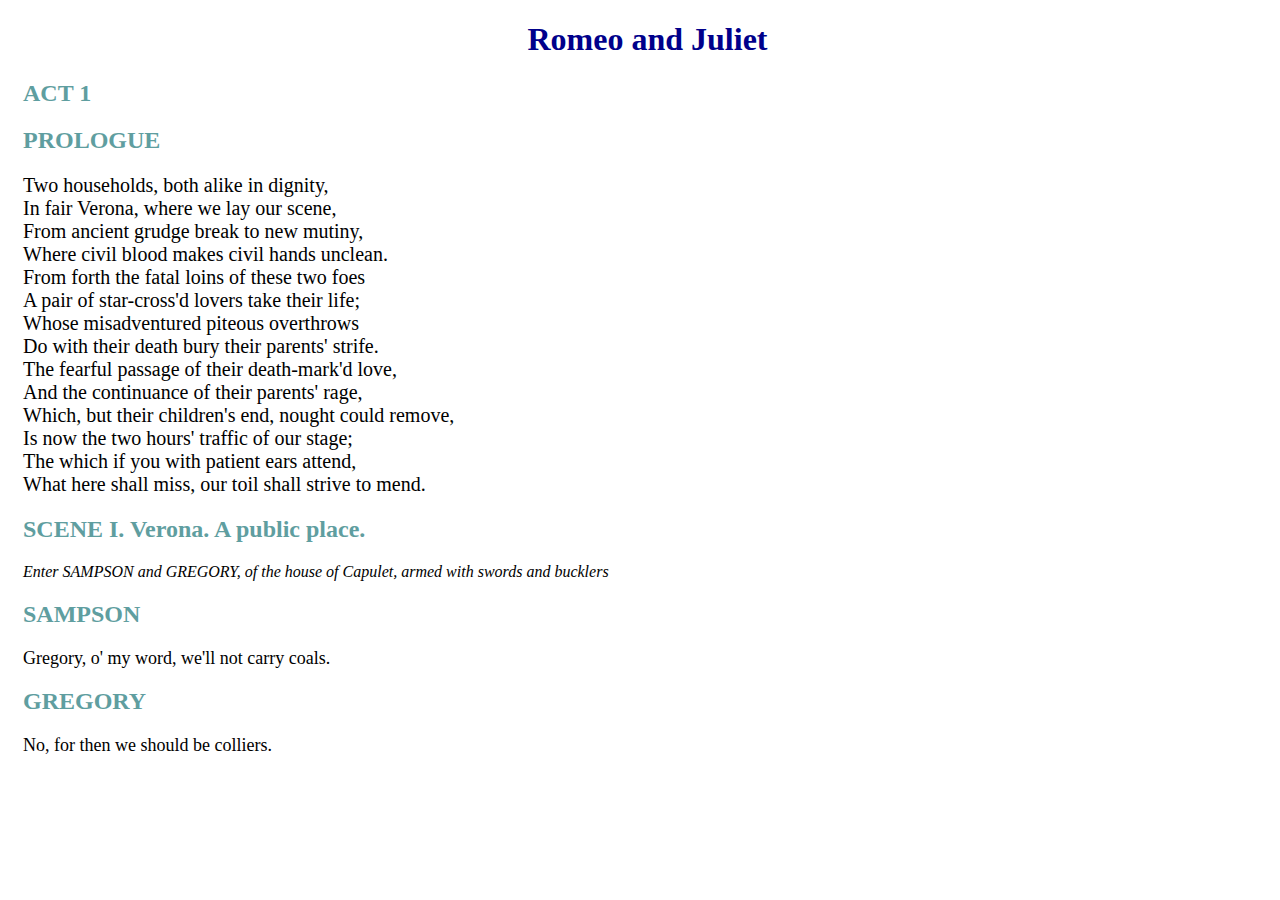
<file: Task1/index.html>
<!DOCTYPE html>
<html lang="en">
<head>
    <meta charset="UTF-8">
    <meta http-equiv="X-UA-Compatible" content="IE=edge">
    <meta name="viewport" content="width=device-width, initial-scale=1.0">
    <link rel="stylesheet" href="index.css">
    <title>Romeo and Juliet</title>
</head>
<body>
    <header>
        <h1>Romeo and Juliet</h1>
    </header>
    <section>
    <h2>ACT 1</h2>
    <section>
    <h2>PROLOGUE</h2>
    <p class="Prolog">Two households, both alike in dignity,<br>
        In fair Verona, where we lay our scene,<br>
        From ancient grudge break to new mutiny,<br>
        Where civil blood makes civil hands unclean.<br>
        From forth the fatal loins of these two foes<br>
        A pair of star-cross'd lovers take their life;<br>
        Whose misadventured piteous overthrows<br>
        Do with their death bury their parents' strife.<br>
        The fearful passage of their death-mark'd love,<br>
        And the continuance of their parents' rage,<br>
        Which, but their children's end, nought could remove,<br>
        Is now the two hours' traffic of our stage;<br>
        The which if you with patient ears attend,<br>
        What here shall miss, our toil shall strive to mend. </p>
    </section>
    <section>
        <h2>SCENE I. Verona. A public place.</h2>
        <p class="Samp">Enter SAMPSON and GREGORY, of the house of Capulet, armed with swords and bucklers</p>
    </section>
    <section>
        <h2>SAMPSON</h2>
        <p>Gregory, o' my word, we'll not carry coals.</p>
    </section>
    <section>
        <h2>GREGORY</h2>
        <p>No, for then we should be colliers.</p>
    </section>
    </section>
</body>
</html>
</file>
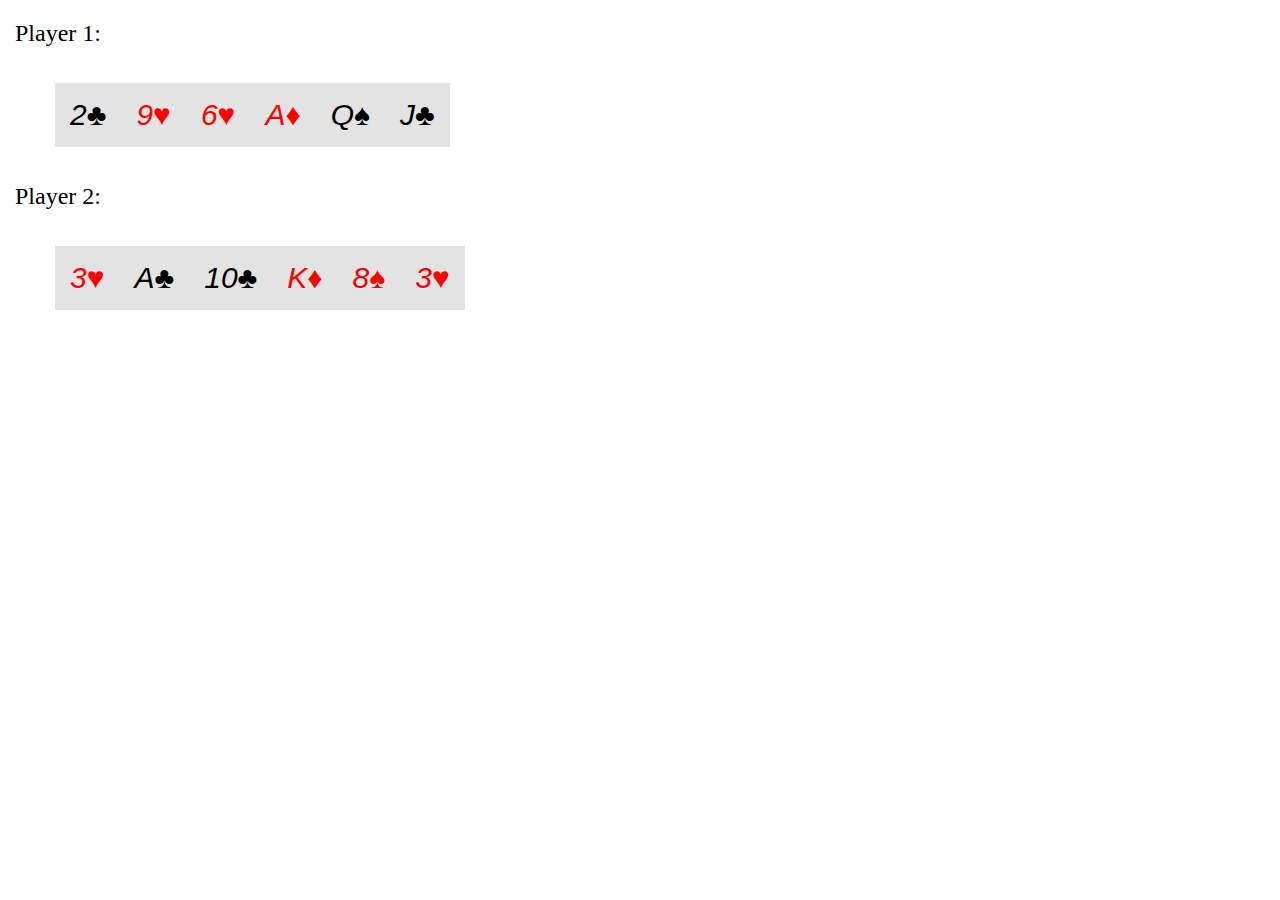
<file: Task2/index.html>
<!DOCTYPE html>
<html lang="en">
<head>
    <meta charset="UTF-8">
    <meta http-equiv="X-UA-Compatible" content="IE=edge">
    <meta name="viewport" content="width=device-width, initial-scale=1.0">
    <link rel="stylesheet" href="index.css">
    <title>Cards</title>
</head>
<body>
    <section>
        <h2>Player 1:</h2>
        <section>
            <ul>
                <li class="black">2&#x2663</li>
                <li class="red">9&#x2665</li>
                <li class="red">6&#x2665</li>
                <li class="red">A&#x2666</li>
                <li class="black">Q&#x2660</li>
                <li class="black">J&#x2663</li>
            </ul>
        </section>
    </section>
    <section>
        <h2>Player 2:</h2>
        <section>
            <ul>
                <li class="red">3&#x2665</li>
                <li class="black">A&#x2663</li>
                <li class="black">10&#x2663</li>
                <li class="red">K&#x2666</li>
                <li class="red">8&#x2660</li>
                <li class="red">3&#x2665</li>
            </ul>
        </section>
    </section>
</body>
</html>
</file>
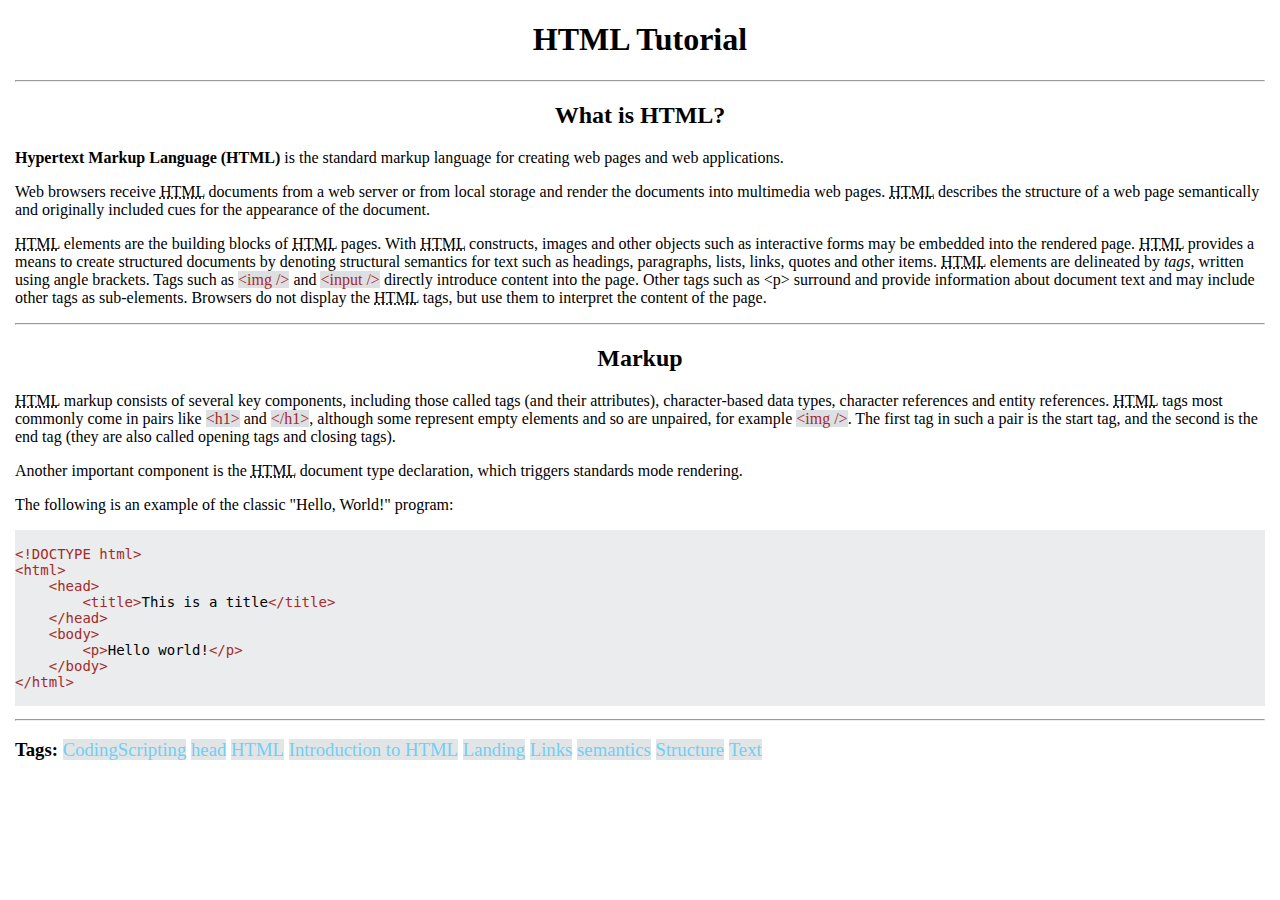
<file: Task3/index.html>
<!DOCTYPE html>
<html lang="en">
<head>
    <meta charset="UTF-8">
    <meta http-equiv="X-UA-Compatible" content="IE=edge">
    <meta name="viewport" content="width=device-width, initial-scale=1.0">
    <link rel="stylesheet" href="index.css">
    <title>HTML Tutorial</title>
</head>
<body>
    <header>
        <h1>HTML Tutorial</h1>
        <hr>
    </header>
    <section>
        <h2>What is HTML?</h2>
        
        <p><strong>Hypertext Markup Language (HTML)</strong> is the standard markup language for creating web pages and web applications.</p>

            <p>Web browsers receive <abbr title="Hypertext Markup Language">HTML</abbr> documents from a web server or from local storage and render the documents into multimedia web pages. <abbr title="Hypertext Markup Language">HTML</abbr> describes the structure of a web page semantically and originally included cues for the appearance of the document.</p>
            
            <p><abbr title="Hypertext Markup Language">HTML</abbr> elements are the building blocks of <abbr title="Hypertext Markup Language">HTML</abbr> pages. With <abbr title="Hypertext Markup Language">HTML</abbr> constructs, images and other objects such as interactive forms may be embedded into the rendered page. <abbr title="Hypertext Markup Language">HTML</abbr> provides a means to create structured documents by denoting structural semantics for text such as headings, paragraphs, lists, links, quotes and other items. <abbr title="Hypertext Markup Language">HTML</abbr> elements are delineated by <dfn>tags</dfn>, written using angle brackets. Tags such as <span>&#x3cimg /></span> and <span>&#x3cinput /></span> directly introduce content into the page. Other tags such as &#x3c;p> surround and provide information about document text and may include other tags as sub-elements. Browsers do not display the <abbr title="Hypertext Markup Language">HTML</abbr> tags, but use them to interpret the content of the page.</p>
            <hr>
     </section>
     <section>
        <h2>Markup</h2>
        <p><abbr title="Hypertext Markup Language">HTML</abbr> markup consists of several key components, including those called tags (and their attributes), character-based data types, character references and entity references. <abbr title="Hypertext Markup Language">HTML</abbr> tags most commonly come in pairs like <span>&#x3ch1></span> and <span>&#x3c/h1></span>, although some represent empty elements and so are unpaired, for example <span>&#x3cimg /></span>. The first tag in such a pair is the start tag, and the second is the end tag (they are also called opening tags and closing tags).</p>
        <p>Another important component is the <abbr title="Hypertext Markup Language">HTML</abbr> document type declaration, which triggers standards mode rendering.</p>
        <section>
        <p>The following is an example of the classic "Hello, World!" program:</p>
        <section class="CodeArea">
        <pre ><code>
<span>&#x3c!DOCTYPE html></span>
<span>&#x3chtml></span>
    <span>&#x3chead></span>
        <span>&#x3ctitle></span>This is a title<span>&#x3c/title></span>
    <span>&#x3c/head></span>
    <span>&#x3c&#x62ody></span>
        <span>&#x3cp></span>Hello world!<span>&#x3c/p></span>
    <span>&#x3c/body></span>
<span>&#x3c/html></span>
        </code></pre>
    </section>
    <hr>
        <h3 class="Tags">Tags:
            <a href="#">CodingScripting</a> 
            <a href="#">head</a> 
            <a href="#">HTML</a> 
            <a href="#">Introduction to HTML</a> 
            <a href="#">Landing</a> 
            <a href="#">Links</a>
            <a href="#">semantics</a> 
            <a href="#">Structure</a> 
            <a href="#">Text</a>            
        </h3>
    </section>
     </section>
</body>
</html>
</file>
<file: Task1/index.css>
h1{
    color: darkblue;
    text-align: center;
}
h2{
    color: cadetblue;
}
body{
    padding-left: 15px;
}
.Samp{
    font-style: italic;
    font-size: 16px;
}
p{
    font-size: 18px;
}
.Prolog{
    font-size: 20px;
}
</file>
<file: Task2/index.css>
ul {
    list-style: none;
    display: inline-flex;

}

li {
    font-family: 'Franklin Gothic Medium', 'Arial Narrow', Arial, sans-serif;
    border-collapse: separate;
    font-style: italic;
    border-spacing: 25px 1rem;
    padding: 15px;
    font-size: 30px;
    border: 100px;
    border-color: black;
    background-color: rgba(128, 128, 128, 0.219);

}

.black {
    color: black;
}

.red {
    color: red;
}

h2 {
    font-weight: 400;
}

body {
    margin-left: 15px;
}
</file>
<file: Task3/index.css>
h1,
h2 {
    text-align: center;
}

p>span {
    background-color: rgba(188, 193, 199, 0.507);
    color: brown;
}

.CodeArea {
    background-color: rgba(188, 193, 199, 0.315);
}

.CodeArea>pre>code>span {
    color: brown;

}

code {
    color: black;
    font-size: 14px;
}

.Tags {
    font-weight: bolder;
}

.Tags>a {
    text-decoration: none;
    background-color: rgba(183, 190, 192, 0.404);
    font-weight: 500;
    color: rgb(114, 206, 243);
}

body {
    margin-left: 15px;
    margin-right: 15px;
}
</file>
